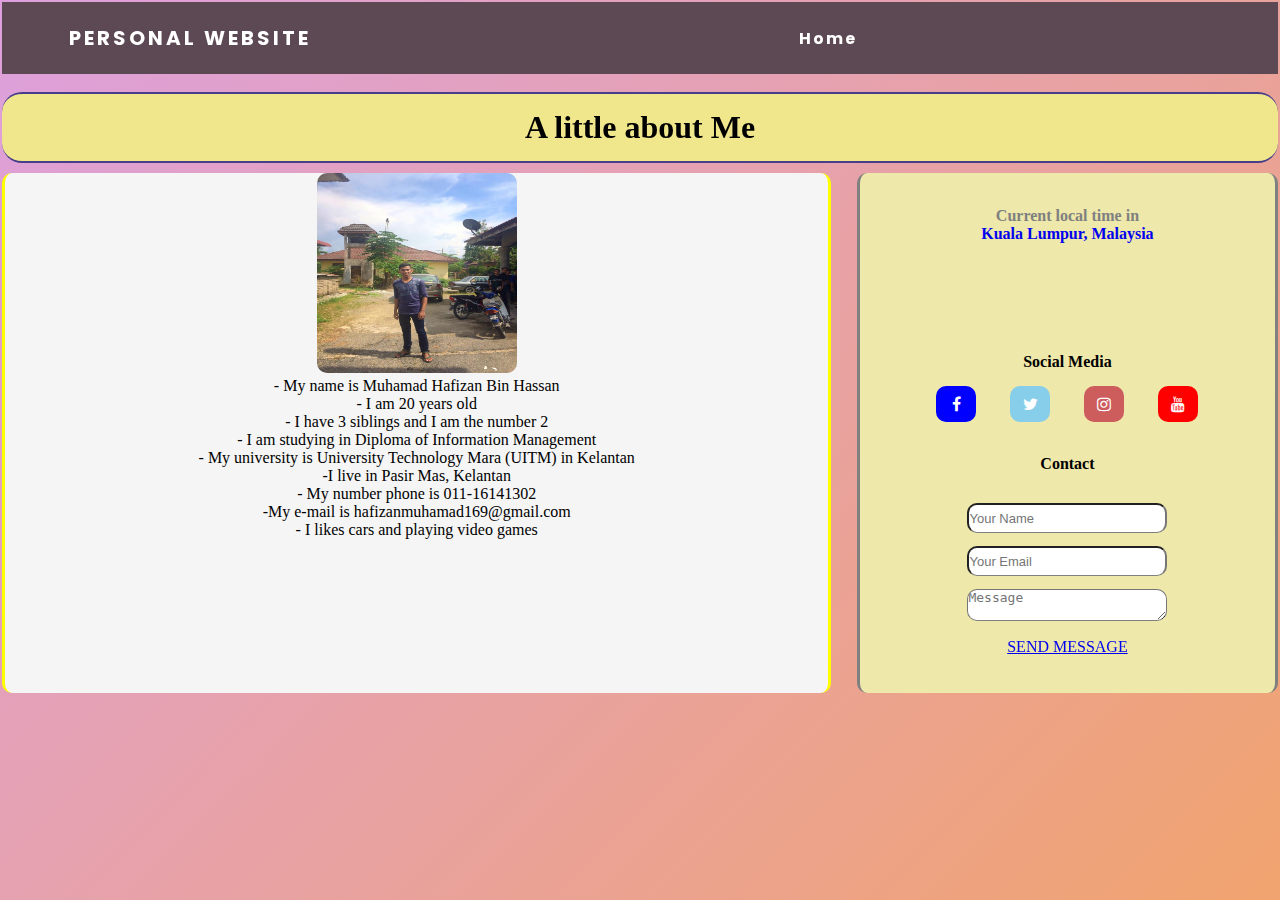
<file: biodata.html>
<!DOCTYPE html>
<html lang="en"

<head>
<style>

li a {
	display: block;
	color: white;
	text-align: center;
}

li a:hover:not(.active) {
	background-color: plum;
}

.active {
	background-color: plum;
}

.fa {
	 padding: 10px;
	 font-size: 50px;
	 width: 40px;
	 text-align: center;
	 text-decoration: none;
	 margin: 5px 2px;
	 border-radius: 50%;
}

.fa:hover {
	opacity: 0.4;
}

.fa-facebook {
	margin: 15px;
	 background: blue;
	 color: white;
}

.fa-twitter {
	margin: 15px;
	 background: skyblue;
	 color: white;
}

.fa-instagram {
	margin: 15px;
	 background: indianred;
	 color: white;
}

.fa-youtube {
	margin: 15px;
	 background: red;
	 color: white;
}

</style>

	<meta charset="UTF-8">
	<meta name="viewport" content=width=device-width, initial-scale=1.0">
	<meta http-equiv="X-UA-Compatible" content="ie=edge">
	<link href="https://fonts.googleapis.com/css2?family=Poppins:wght@400;700&display=swap" rel="stylesheet">
	<link rel="stylesheet" href="https://cdnjs.cloudflare.com/ajax/libs/font-awesome/4.7.0/css/font-awesome.min.css">
	<link rel="stylesheet" href="./css/style.css">
	<link rel="stylesheet" href="./css/section.css">
	<link rel="stylesheet" href="./css/bg.css">
	<link rel="stylesheet" href="./css/contact.css">
	<title>Biodata</title>
	
	<nav>
		<div class="logo">
			<h4> Personal Website </h4>
		</div>
		
		<ul class="nav-links">
			<li>
				<a href="index.html">Home</a>
			</li>
		
			</li>
		</ul>
	</nav>
</head>

<body>
	
	<br>
	
	<header>
		<h1> A little about Me </h1>
	</header>
	
	<div class="main">
	<section>
		<img src="./images/HAFIZAN.jpeg" alt="Photograph of Me" width="200" height="200">
	
		<ul>
			<li>- My name is Muhamad Hafizan Bin Hassan</li>
			<li>- I am 20 years old</li>
			<li>- I have 3 siblings and I am the number 2</li>
			<li>- I am studying in Diploma of Information Management</li>
			<li>- My university is University Technology Mara (UITM) in Kelantan</li>
			<li>-I live in Pasir Mas, Kelantan</li>
			<li>- My number phone is 011-16141302</li>
			<li> -My e-mail is hafizanmuhamad169@gmail.com</li>
			<li>- I likes cars and playing video games</li>
		</ul>  
	</section>
	
	<aside class="right">
	<br>
		<div style="text-align:center;padding:1em 0;"> <h4><a style="text-decoration:none;" href="https://www.zeitverschiebung.net/en/city/1735161"><span style="color:gray;">Current local time in</span><br />Kuala Lumpur, Malaysia</a></h4> <iframe src="https://www.zeitverschiebung.net/clock-widget-iframe-v2?language=en&size=small&timezone=Asia%2FKuala_Lumpur" width="100%" height="90" frameborder="0" seamless></iframe> </div>
			<h4> Social Media </h4>
				<div class="centerdiv">
					<ul>
						<a href="https://en-gb.facebook.com/login/" target="_blank" class="fa fa-facebook"></a>
						<a href="https://twitter.com/LOGIN" target="_blank" class="fa fa-twitter"></a>
						<a href="https://www.instagram.com/accounts/login/" target="_blank" class="fa fa-instagram"></a>
						<a href="https://www.youtube.com/" target="_blank" class="fa fa-youtube"></a>
					</ul>
				</div>	
	<br>	
	
		<h4> Contact </h4>
			<div class="contact-form">
				<form id="contact-form" method="post" action="">
					<input name="name" type="text" class="form-control" placeholder="Your Name" required><br>					
					<input name="email" type="email" class="form-control" placeholder="Your Email" required><br>				
					<textarea name="message" class="form-control" placeholder="Message" rows="2" required></textarea><br>					
					<a href="mailto:hafizanmuhamad169@gmail.com" button class="button">SEND MESSAGE</button></a>				
				</form>
			</div>
	</aside>
	
</body>
</html>
</file>
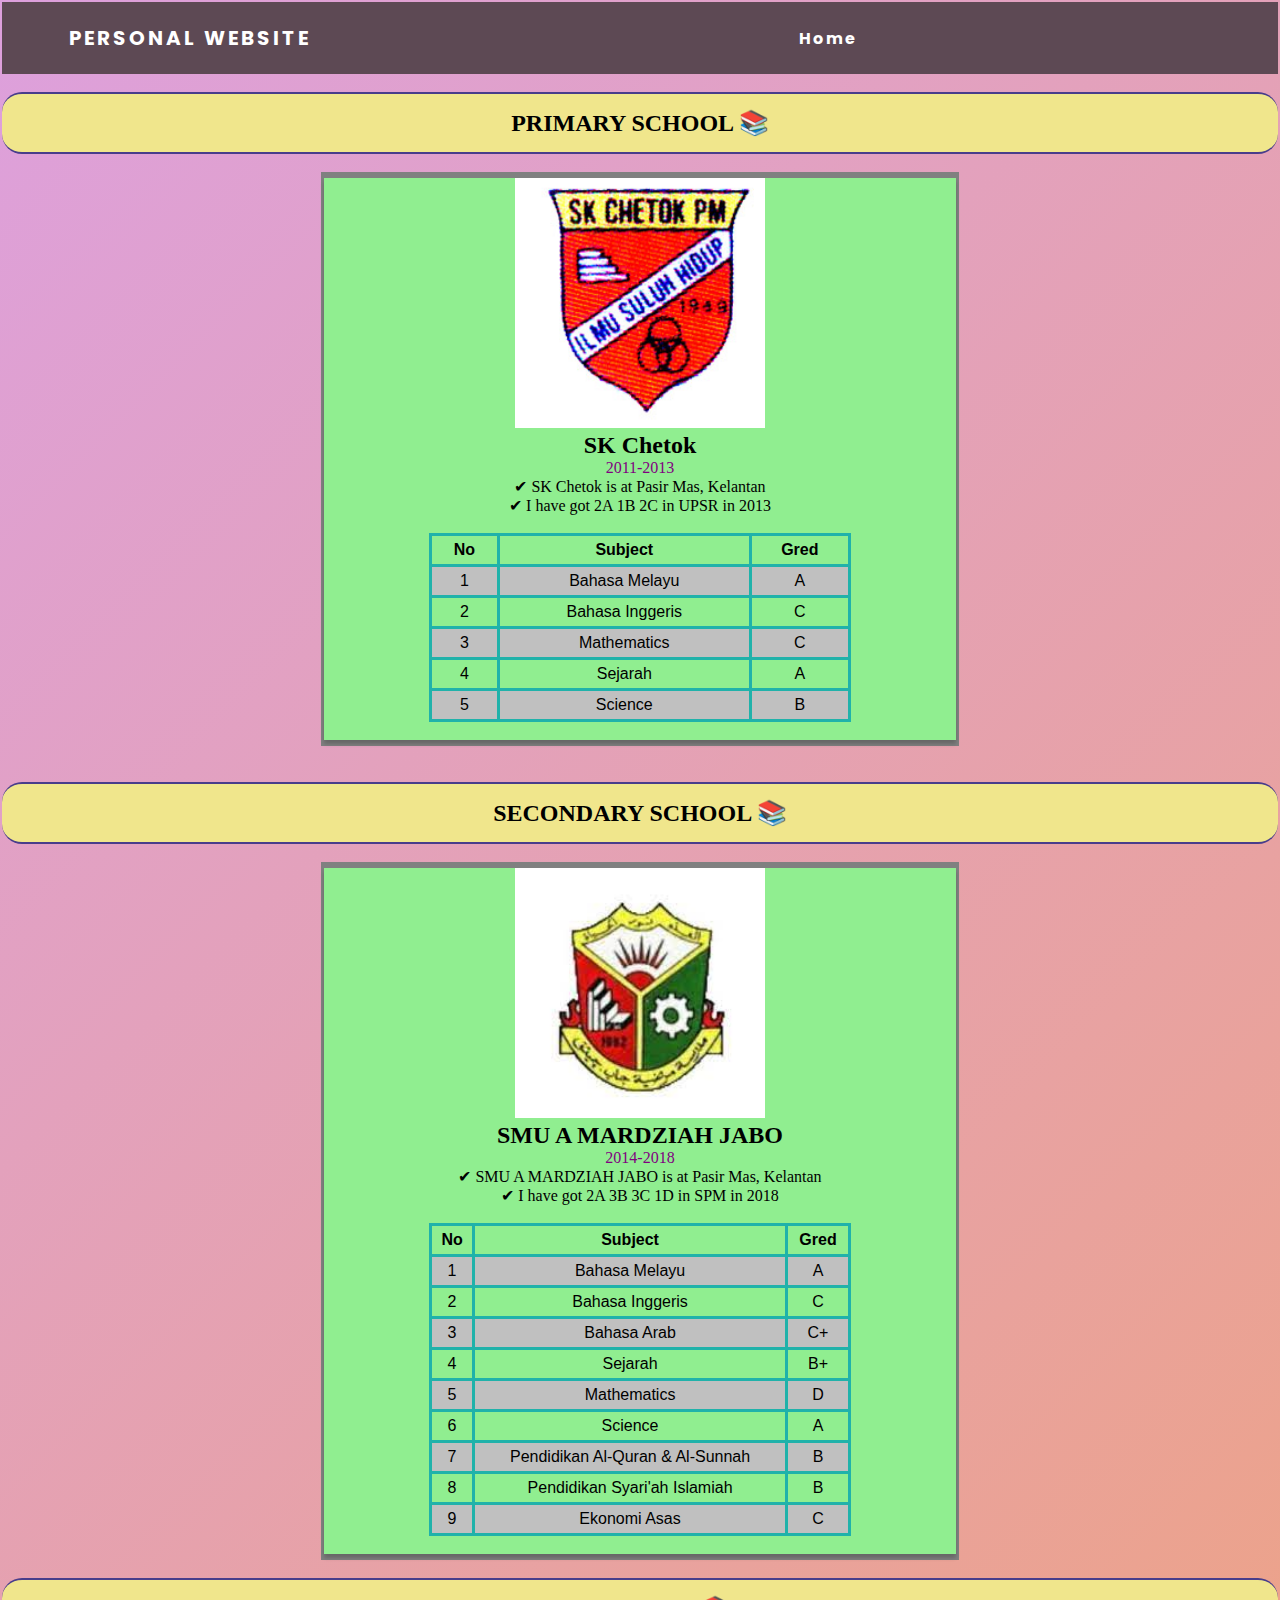
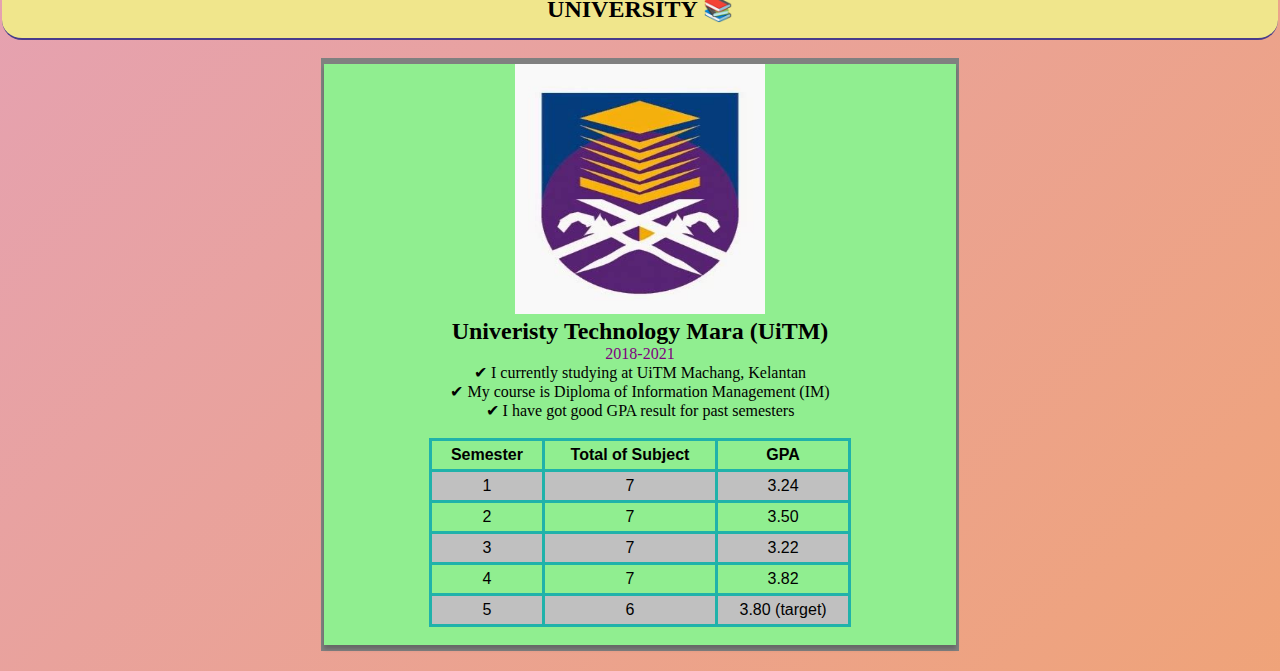
<file: education.html>
<!DOCTYPE html>
<html lang="en"
<head>

<style>
	li a {
	display: block;
	color: white;
	text-align: center;
	text-decoration: none;
}

li a:hover:not(.active) {
	background-color: #111;
}

.active {
	background-color: #4CAF50;
}

html {
  box-sizing: border-box;
}


.column {
	float: center;
	width: 50%;
	margin-bottom: 18px;
	padding: 3 10px;
	border-left: 3px solid grey;
	border-right: 3px solid grey;
	border-top: 6px solid grey;
	border-bottom: 6px solid grey;
	background-color: #90EE90;
}

@media screen and (max-width: 650px) {
  .column {
    width: 70%;
    display: block;
  }
}

.card {
  box-shadow: 0 4px 4px 0 rgba(0, 0, 0, 0.2);
}

.container {
  padding: 0 15px;
}


.title {
  color: purple;
}

table {
  font-family: arial, sans-serif;
  border-collapse: collapse;
  width: 70%;
}

td, th {
  border: 3px solid #20B2AA;
  text-align: center;
  padding: 5px;
}

tr:nth-child(even) {
  background-color: #C0C0C0;
}
</style>

	<meta charset="UTF-8">
	<meta name="viewport" content=width=device-width, initial-scale=1.0">
	<meta http-equiv="X-UA-Compatible" content="ie=edge">
	<link href="https://fonts.googleapis.com/css2?family=Poppins:wght@400;700&display=swap" rel="stylesheet">
	<link rel="stylesheet" href="./css/style.css">
	<link rel="stylesheet" href="./css/section.css">
	<link rel="stylesheet" href="./css/bg.css">
	<title>Education</title>
	
	<nav>
		<div class="logo">
			<h4> Personal Website </h4>
		</div>
		
		<ul class="nav-links">
			<li>
				<a href="index.html">Home</a>
			</li>
			
	</nav>
</head>

<body>
	<br>
	<header>
		<h2> PRIMARY SCHOOL &#128218;</h2>
	</header>
	<br>
			<center>
			  <div class="column">
				<div class="card">
				  <img src="./images/Logo1.jpg" alt="SK Chetok" width="250" height="250">
				  <div class="container">
					<h2>SK Chetok</h2>
					<p class="title">2011-2013</p>
					<p>&#10004; SK Chetok is at Pasir Mas, Kelantan</p>
					<p>&#10004; I have got 2A 1B 2C in UPSR in 2013</p>
				<br>	
				<table>
					  <tr>
						<th>No</th>
						<th>Subject</th>
						<th>Gred</th>
					  </tr>
					  <tr>
						<td>1</td>
						<td>Bahasa Melayu</td>
						<td>A</td>
					  </tr>
					  <tr>
						<td>2</td>
						<td>Bahasa Inggeris</td>
						<td>C</td>
					  </tr>
					  <tr>
						<td>3</td>
						<td>Mathematics</td>
						<td>C</td>
					  </tr>
					  <tr>
						<td>4</td>
						<td>Sejarah</td>
						<td>A</td>
					  </tr>
					  <tr>
						<td>5</td>
						<td>Science</td>
						<td>B</td>
					  </tr>				
					</table>
				<br>
				  </div>
				</div>
			</div>
		</center>
	<br>
	
	<header>
		<h2> SECONDARY SCHOOL &#128218;</h2>
	</header>
	<br>
		<center>
			  <div class="column">
				<div class="card">
				  <img src="./images/SMUA1.jpg" alt="SMU A MARDZIAH JABO" width="250" height="250">
				  <div class="container">
					<h2>SMU A MARDZIAH JABO</h2>
					<p class="title">2014-2018</p>
					<p>&#10004; SMU A MARDZIAH JABO is at Pasir Mas, Kelantan</p>
					<p>&#10004; I have got 2A 3B 3C 1D in SPM in 2018</p>
				<br>	
				<table>
					  <tr>
						<th>No</th>
						<th>Subject</th>
						<th>Gred</th>
					  </tr>
					  <tr>
						<td>1</td>
						<td>Bahasa Melayu</td>
						<td>A</td>
					  </tr>
					  <tr>
						<td>2</td>
						<td>Bahasa Inggeris</td>
						<td>C</td>
					  </tr>
					  <tr>
						<td>3</td>
						<td>Bahasa Arab</td>
						<td>C+</td>
					  </tr>
					  <tr>
						<td>4</td>
						<td>Sejarah</td>
						<td>B+</td>
					  </tr>
					  <tr>
						<td>5</td>
						<td>Mathematics</td>
						<td>D</td>
					  </tr>
					   <tr>
						<td>6</td>
						<td>Science</td>
						<td>A</td>
					  </tr>
					  <tr>
						<td>7</td>
						<td>Pendidikan Al-Quran & Al-Sunnah</td>
						<td>B</td>
					  </tr>
					  <tr>
						<td>8</td>
						<td>Pendidikan Syari'ah Islamiah</td>
						<td>B</td>
					  </tr>
					  <tr>
						<td>9</td>
						<td>Ekonomi Asas</td>
						<td>C</td>
					  </tr>
				</table>
				<br>
				  </div>
				</div>
			</div>
		</center>
	<header>
		<h2> UNIVERSITY &#128218;</h2>
	</header>
	<br>
		<center>
			  <div class="column">
				<div class="card">
				  <img src="./images/Logo3.jpeg" alt="UiTM" width="250" height="250">
				  <div class="container">
					<h2>Univeristy Technology Mara (UiTM)</h2>
					<p class="title">2018-2021</p>
					<p>&#10004; I currently studying at UiTM Machang, Kelantan</p>
					<p>&#10004; My course is Diploma of Information Management (IM)</p>
					<p>&#10004; I have got good GPA result for past semesters</p>
				<br>	
				<table>
					  <tr>
						<th>Semester</th>
						<th>Total of Subject</th>
						<th>GPA</th>
					  </tr>
					  <tr>
						<td>1</td>
						<td>7</td>
						<td>3.24</td>
					  </tr>
					  <tr>
						<td>2</td>
						<td>7</td>
						<td>3.50</td>
					  </tr>
					  <tr>
						<td>3</td>
						<td>7</td>
						<td>3.22</td>
					  </tr>
					  <tr>
						<td>4</td>
						<td>7</td>
						<td>3.82</td>
					  </tr>
					  <tr>
						<td>5</td>
						<td>6</td>
						<td>3.80 (target)</td>
					  </tr>
				</table>
				<br>
				  </div>
				</div>
			</div>
		</center>
	
	

</body>
</html>
</file>
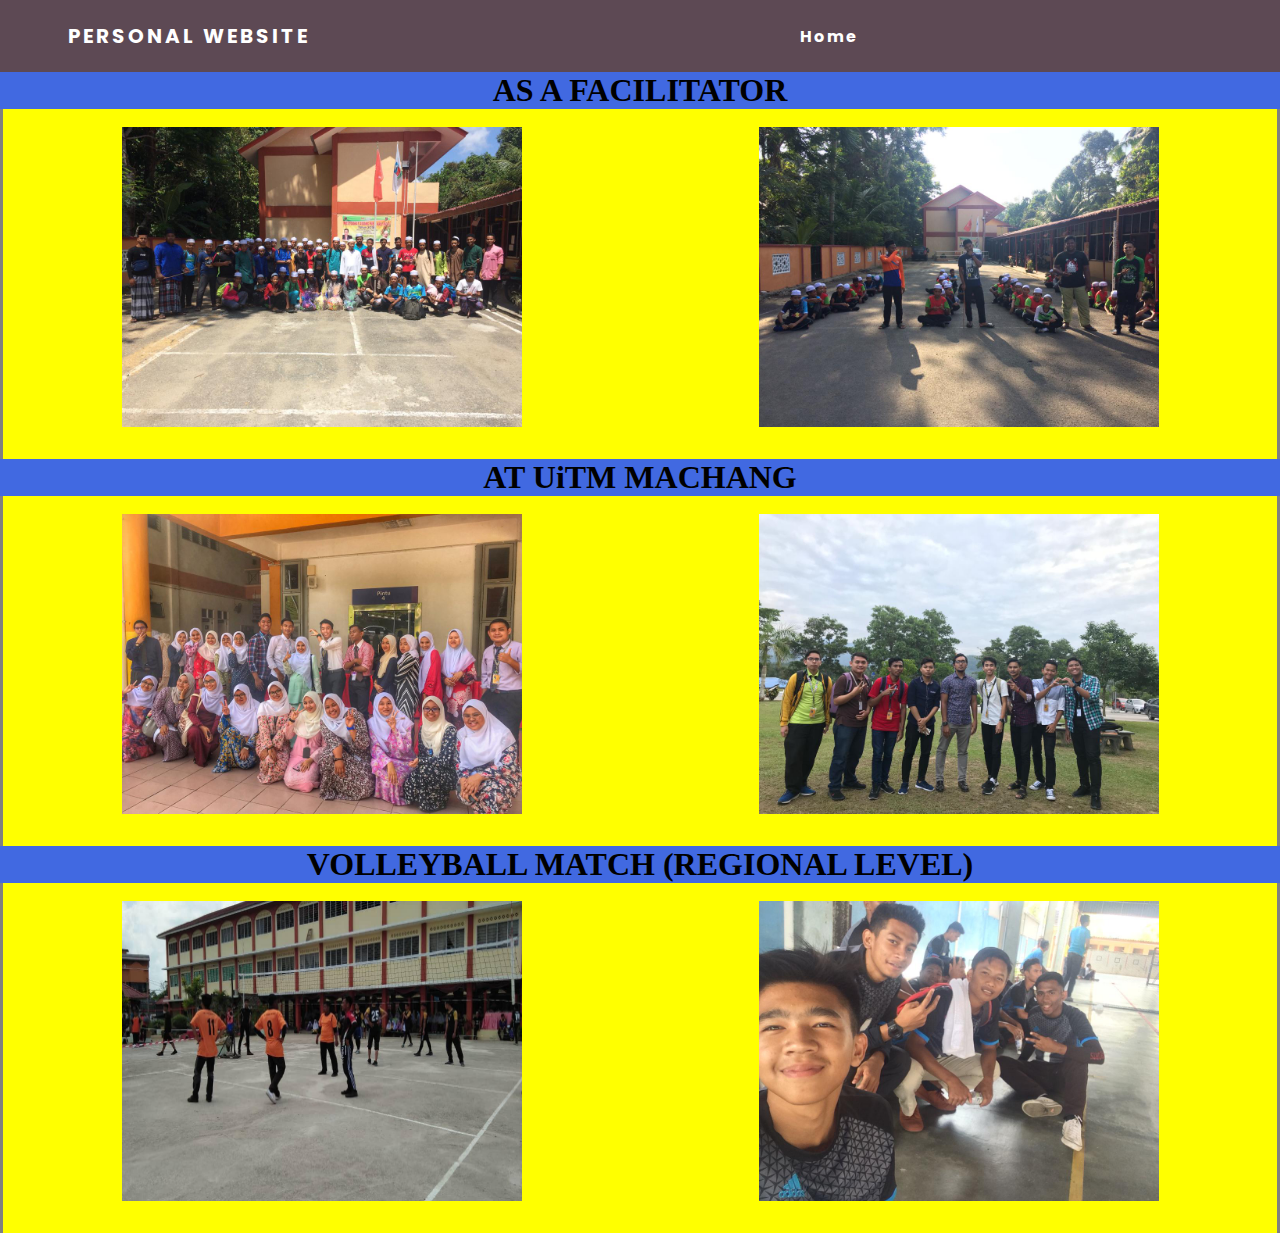
<file: experience.html>
<!DOCTYPE html>
<html lang="en"

<head>

<style>
	li a {
	display: block;
	color: white;
	text-align: center;
	text-decoration: none;
}

li a:hover:not(.active) {
	background-color: #111;
}

.active {
	background-color: #4CAF50;
}

section{
	width: 50%;
	float: left;
	height: 350px;
	background: yellow;
	border-left: 3px solid grey;
}

.right {
	width: 50%;
	float: left;
	height: 350px;
	background: yellow;
	border-right: 3px solid grey;
}
</style>

	<meta charset="UTF-8">
	<meta name="viewport" content=width=device-width, initial-scale=1.0">
	<meta http-equiv="X-UA-Compatible" content="ie=edge">
	<link href="https://fonts.googleapis.com/css2?family=Poppins:wght@400;700&display=swap" rel="stylesheet">
	<link rel="stylesheet" href="./css/style.css">
	<title>Experience</title>
	
	<nav>
		<div class="logo">
			<h4> Personal Website </h4>
		</div>
		
		<ul class="nav-links">
			<li>
				<a href="index.html">Home</a>
			</li>
			
		</ul>
	</nav>
	
</head>

<body style="background-color:yellow">
	<center>
	<h1 style="background-color:royalblue;">AS A FACILITATOR</h1>
	<section>
		<br>
		<img src="./images/EXP1.jpeg" alt="FACILI" width="400" height="300">
		
	</section>
	
	<aside class="right">
	<br>
		<img src="./images/EXP2.jpeg" alt="FACILI" width="400" height="300">
		
	</aside>
	
	<center>
	<br>
	<h1 style="background-color:royalblue;">AT UiTM MACHANG</h1>
	<section>
		<br>
		<img src="./images/EXP3.jpeg" alt="FRIENDS" width="400" height="300">
		
	</section>
	
	<aside class="right">
	<br>
		<img src="./images/EXP4.jpeg" alt="UITM" width="400" height="300">
		
	</aside>
	</center>
	
	<center>
	<br>
	<h1 style="background-color:royalblue;">VOLLEYBALL MATCH (REGIONAL LEVEL)</h1>
	<section>
		<br>
		<img src="./images/EXP5.jpeg" alt="VOLLEYBALL" width="400" height="300">
		
	</section>
	
	<aside class="right">
	<br>
		<img src="./images/EXP6.jpeg" alt="VOLLEYBALL" width="400" height="300">
		
	</aside>
	
	
	
	</center>
</body>
</html>
</file>
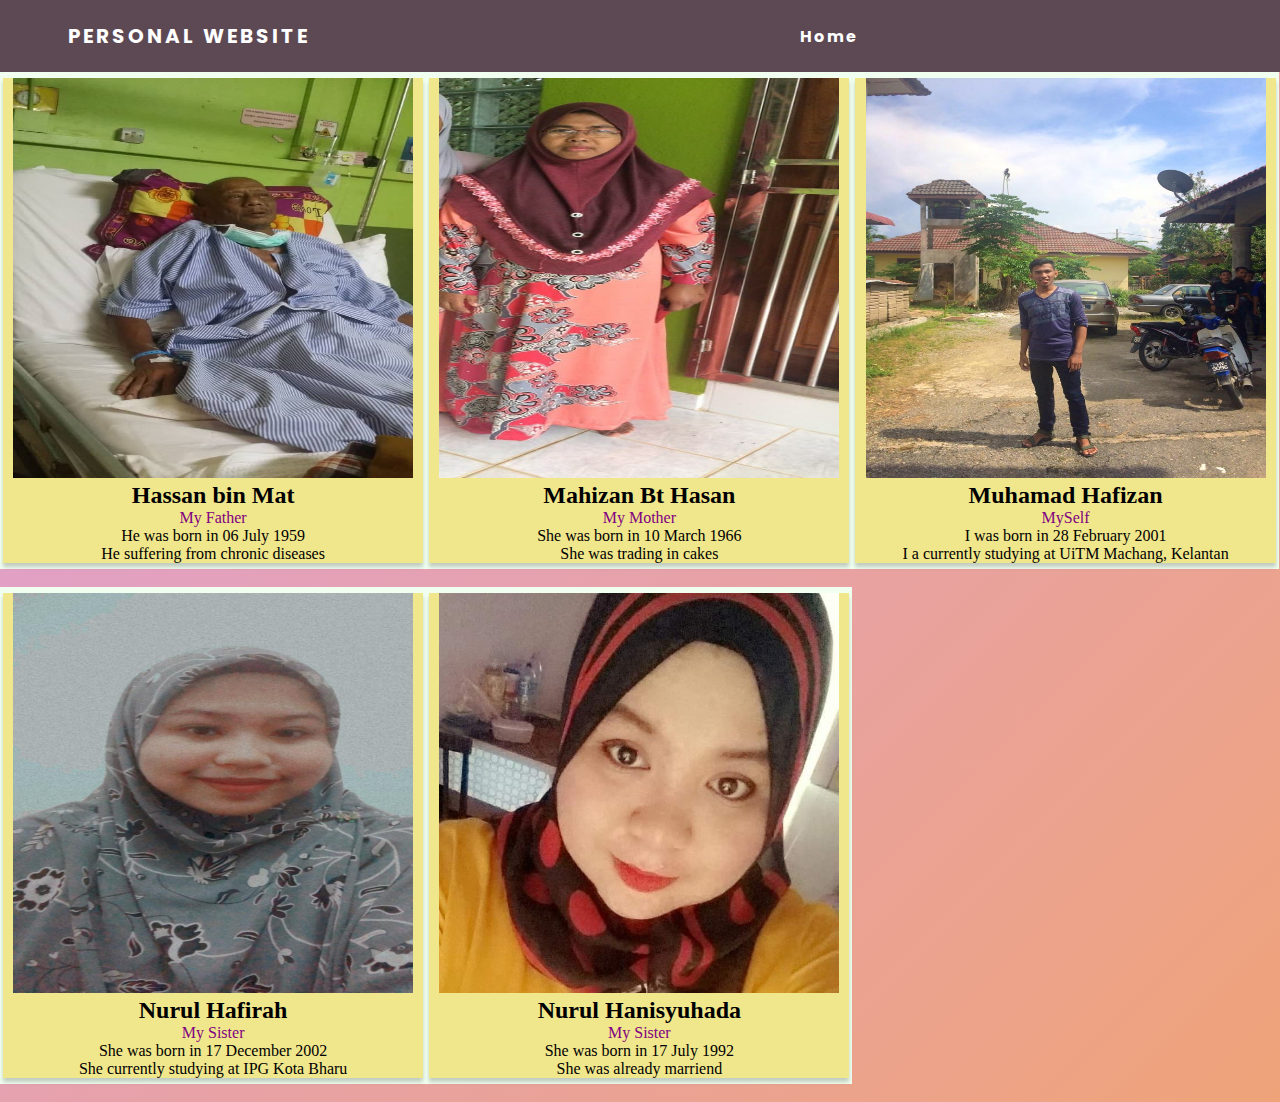
<file: family.html>
<!DOCTYPE html>
<html lang="en"

<head>
	<meta charset="UTF-8">
	<meta name="viewport" content=width=device-width, initial-scale=1.0">
	<meta http-equiv="X-UA-Compatible" content="ie=edge">
	<link href="https://fonts.googleapis.com/css2?family=Poppins:wght@400;700&display=swap" rel="stylesheet">
	<link rel="stylesheet" href="./css/style.css">
	<link rel="stylesheet" href="./css/bg.css">
	<title>Family</title>
	
	<nav>
		<div class="logo">
			<h4> Personal Website </h4>
		</div>
		
		<ul class="nav-links">
			<li>
				<a href="index.html">Home</a>
			</li>
			
	</nav>
	
<style>
	li a {
	display: block;
	color: white;
	text-align: center;
	text-decoration: none;
}

li a:hover:not(.active) {
	background-color: #111;
}

.active {
	background-color: #4CAF50;
}

html {
  box-sizing: border-box;
}

*, *:before, *:after {
  box-sizing: inherit;
}

.column {
	float: left;
	width: 33.3%;
	margin-bottom: 18px;
	padding: 3 8px;
	border-left: 3px solid honeydew;
	border-right: 3px solid honeydew;
	border-top: 6px solid honeydew;
	border-bottom: 6px solid honeydew;
	background-color: khaki;
}

@media screen and (max-width: 650px) {
  .column {
    width: 70%;
    display: block;
  }
}

.card {
  box-shadow: 0 4px 4px 0 rgba(0, 0, 0, 0.2);
}

.container {
  padding: 0 15px;
}

.container::after, .row::after {
  content: "";
  clear: both;
  display: table;
}

.title {
  color: purple;
}
</style>
</head>

<body>
	
	<center>
	<div class="row">
	  <div class="column">
		<div class="card">
		  <img src="./images/AYAH1.jpg" alt="Father" width="400" height="400">
		  <div class="container">
			<h2>Hassan bin Mat</h2>
			<p class="title">My Father</p>
			<p>He was born in 06 July 1959</p>
			<p>He suffering from chronic diseases</p>
		  </div>
		</div>
	  </div>
	
	  <div class="column">
		<div class="card">
		  <img src="./images/UMI.jpg" alt="Mother" width="400" height="400"> 
		  <div class="container">
			<h2>Mahizan Bt Hasan</h2>
			<p class="title">My Mother</p>
			<p>She was born in 10 March 1966</p>
			<p>She was trading in cakes</p>
		  </div>
				
		</div>
	  </div>
  
  <div class="column"> 
    <div class="card">
      <img src="./images/HAFIZAN.jpeg" alt="Me" width="400" height="400">
      <div class="container">
        <h2>Muhamad Hafizan</h2>
        <p class="title">MySelf</p>
        <p>I was born in 28 February 2001 </p>
        <p>I a currently studying at UiTM Machang, Kelantan<p>
      </div>
    </div>
  </div>
  
  <div class="column">
    <div class="card">
      <img src="./images/NURUL.jpeg" alt="Sister" width="400" height="400">
      <div class="container">
        <h2>Nurul Hafirah</h2>
        <p class="title">My Sister</p>
        <p>She was born in 17 December 2002</p>
        <p>She currently studying at IPG Kota Bharu</p>
      </div>
    </div>
  </div>

  <div class="column">
    <div class="card">
      <img src="./images/KAK.jpeg" alt="Sister" width="400" height="400">
      <div class="container">
        <h2>Nurul Hanisyuhada</h2>
        <p class="title">My Sister</p>
        <p>She was born in 17 July 1992</p>
        <p>She was already marriend</p>
      </div>
    </div>

   
 
 
   
</div>
	</center>

</body>
</html>
</file>
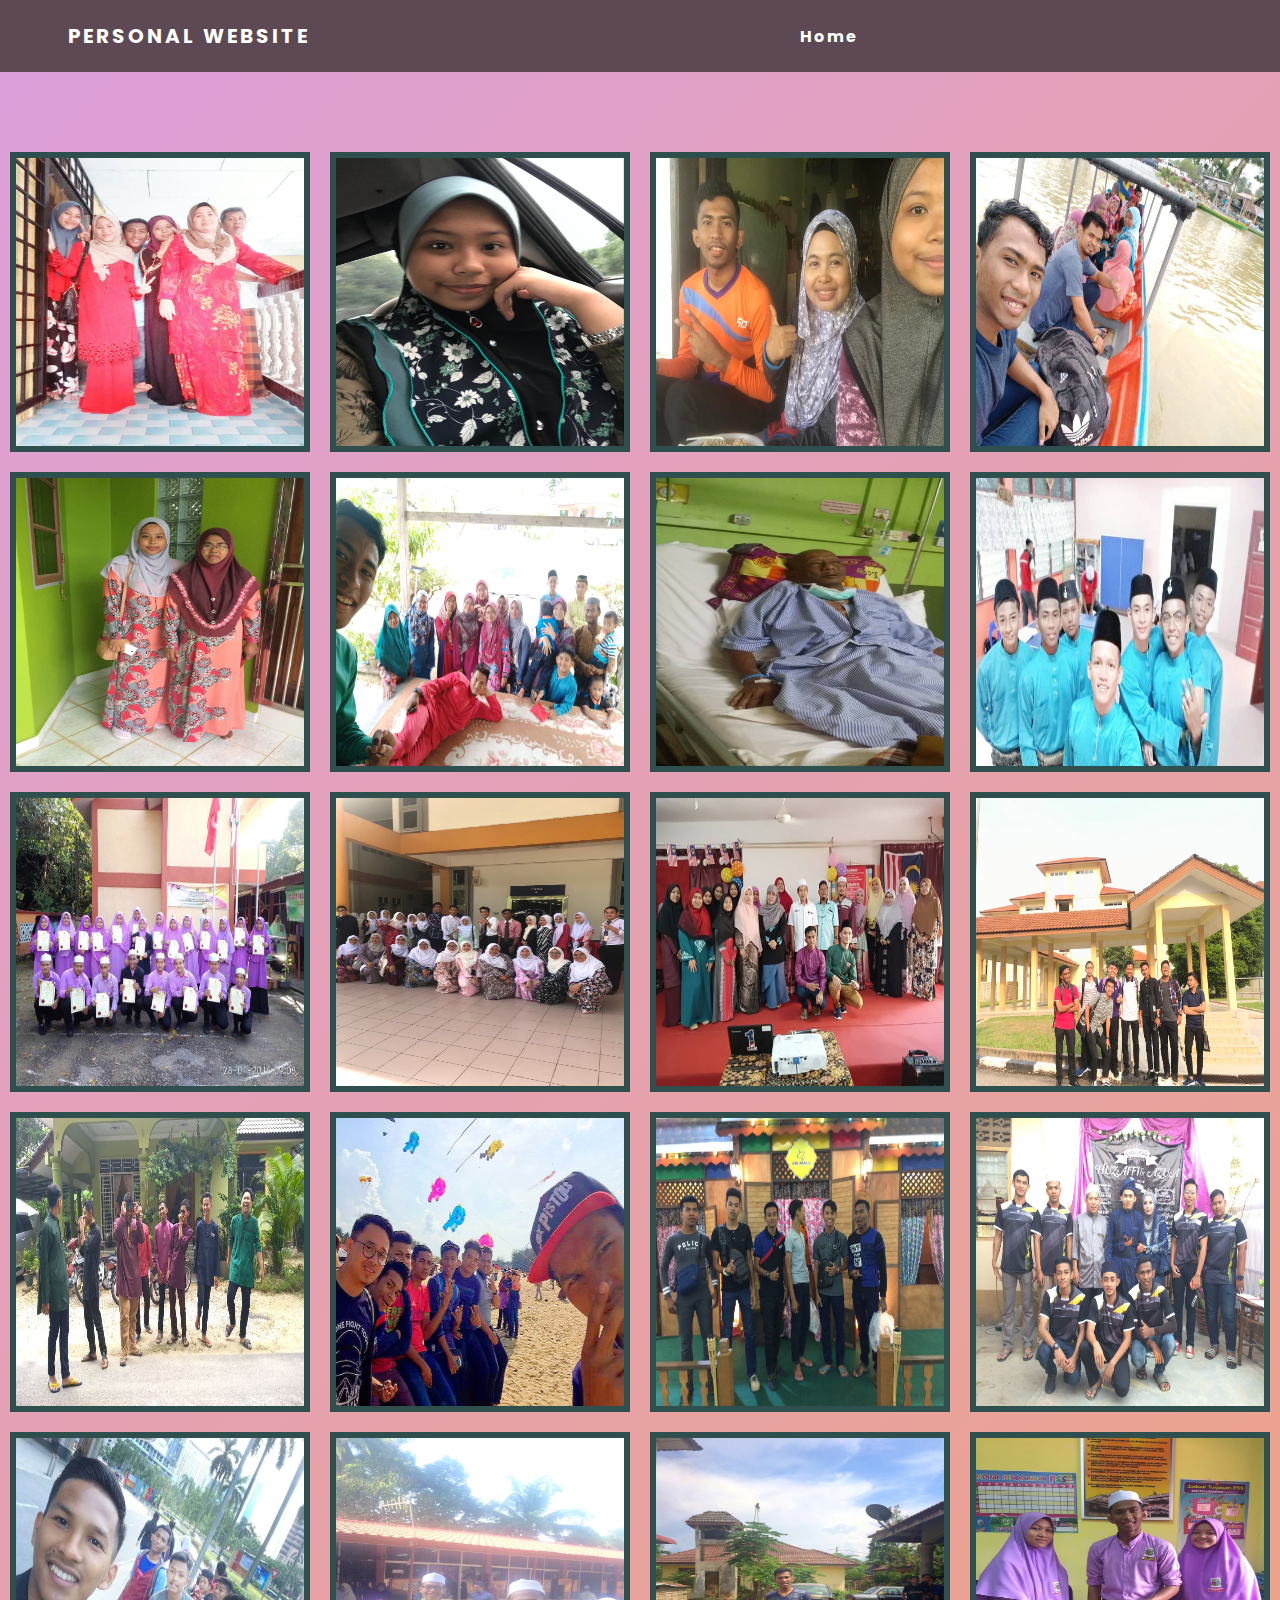
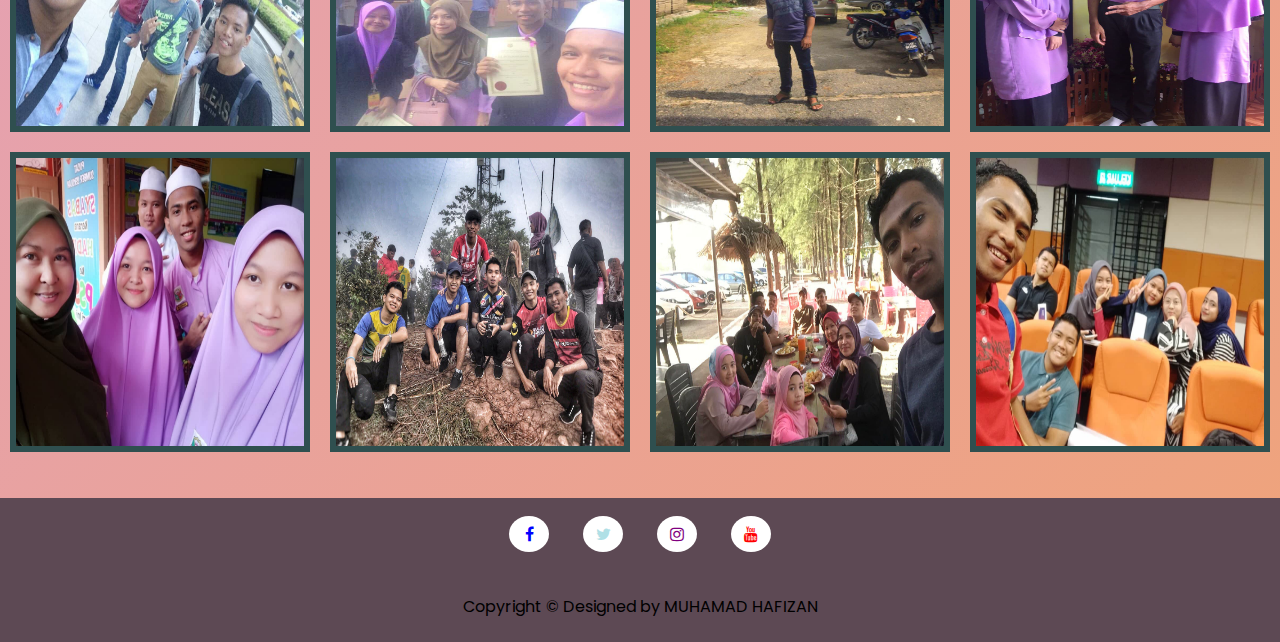
<file: gallery.html>
<!DOCTYPE html>
<html lang="en"

<head>
<style>
	li a {
	display: block;
	color: white;
	text-align: center;
	text-decoration: none;
}

li a:hover:not(.active) {
	background-color: #111;
}

.active {
	background-color: #4CAF50;
}

.fa {
	 padding: 10px;
	 font-size: 50px;
	 width: 40px;
	 text-align: center;
	 text-decoration: none;
	 margin: 5px 2px;
	 border-radius: 50%;
}

.fa:hover {
	opacity: 0.4;
}

.fa-facebook {
	margin: 15px;
	 background: white;
	 color: blue;
}

.fa-twitter {
	margin: 15px;
	 background: white;
	 color: powderblue;
}

.fa-instagram {
	margin: 15px;
	 background: white;
	 color: purple;
}

.fa-youtube {
	margin: 15px;
	 background: white;
	 color: red;
}

</style>
	<meta charset="UTF-8">
	<meta name="viewport" content=width=device-width, initial-scale=1.0">
	<meta http-equiv="X-UA-Compatible" content="ie=edge">
	<link href="https://fonts.googleapis.com/css2?family=Poppins:wght@400;700&display=swap" rel="stylesheet">
	<link rel="stylesheet" href="https://cdnjs.cloudflare.com/ajax/libs/font-awesome/4.7.0/css/font-awesome.min.css">
	<link rel="stylesheet" href="./css/style.css">
	<link rel="stylesheet" href="./css/gallery.css">
	<link rel="stylesheet" href="./css/bg.css">
	<title>Gallery</title>
	
	<nav>
		<div class="logo">
			<h4> Personal Website </h4>
		</div>
		
		<ul class="nav-links">
			<li>
				<a href="index.html">Home</a>
			</li>
			
		</ul>
	</nav>
	
</head>

<body>	
	<div>
		<div class="container">
			<div class="box">
				<div class="imgBox">
					<img src="./images/FML1.jpg" width="500" height="300">
				</div>
			</div>
			
			<div class="box">
				<div class="imgBox">
					<img src="./images/FML2.jpg" width="500" height="300">
				</div>
			</div>
			
			<div class="box">
				<div class="imgBox">
					<img src="./images/FML3.jpg" width="500" height="300">
				</div>
			</div>
			
			<div class="box">
				<div class="imgBox">
					<img src="./images/FML4.jpg" width="500" height="300">
				</div>
			</div>
			
			<div class="box">
				<div class="imgBox">
					<img src="./images/FML5.jpg" width="500" height="300">
				</div>
			</div>
			
			<div class="box">
				<div class="imgBox">
					<img src="./images/FML6.jpg" width="500" height="300">
				</div>
			</div>
			
			<div class="box">
				<div class="imgBox">
					<img src="./images/FML7.jpg" width="500" height="300">
				</div>
			</div>
			
			<div class="box">
				<div class="imgBox">
					<img src="./images/FRI1.jpg" width="500" height="300">
				</div>
			</div>
			
			<div class="box">
				<div class="imgBox">
					<img src="./images/FRI2.jpg" width="500" height="300">
				</div>
			</div>
			
			<div class="box">
				<div class="imgBox">
					<img src="./images/FRI3.jpg" width="500" height="300">
				</div>
			</div>
			
			<div class="box">
				<div class="imgBox">
					<img src="./images/FRI4.jpg" width="500" height="300">
				</div>
			</div>
			
			<div class="box">
				<div class="imgBox">
					<img src="./images/FRI5.jpg" width="500" height="300">
				</div>
			</div>
			
			<div class="box">
				<div class="imgBox">
					<img src="./images/FRI6.jpg" width="500" height="300">
				</div>
			</div>
			
			<div class="box">
				<div class="imgBox">
					<img src="./images/FRI7.jpg" width="500" height="300">
				</div>
			</div>
			
			<div class="box">
				<div class="imgBox">
					<img src="./images/FRI8.jpg" width="500" height="300">
				</div>
			</div>
			
			<div class="box">
				<div class="imgBox">
					<img src="./images/FRI9.jpg" width="500" height="300">
				</div>
			</div>
			
			<div class="box">
				<div class="imgBox">
					<img src="./images/FRI10.jpg" width="500" height="300">
				</div>
			</div>
			<div class="box">
				<div class="imgBox">
					<img src="./images/FRI11.jpg" width="500" height="300">
				</div>
			</div>
			
			<div class="box">
				<div class="imgBox">
					<img src="./images/HAFIZAN.jpeg" width="500" height="300">
				</div>
			</div>
			
			<div class="box">
				<div class="imgBox">
					<img src="./images/AA1.jpg" width="500" height="300">
				</div>
			</div>
			
			<div class="box">
				<div class="imgBox">
					<img src="./images/AA2.jpg" width="500" height="300">
				</div>
			</div>
			
			<div class="box">
				<div class="imgBox">
					<img src="./images/AA3.jpg" width="500" height="300">
				</div>
			</div>
			
			<div class="box">
				<div class="imgBox">
					<img src="./images/AA4.jpg" width="500" height="300">
				</div>
			</div>
	
			<div class="box">
				<div class="imgBox">
					<img src="./images/AA5.jpg" width="500" height="300">
				</div>
			</div>
	</div>
	<br>
	<br>
	
	<nav>
		<div class="centerdiv">
			<ul>
				<a href="https://en-gb.facebook.com/login/" target="_blank" class="fa fa-facebook"></a>
				<a href="https://twitter.com/LOGIN" target="_blank" class="fa fa-twitter"></a>
				<a href="https://www.instagram.com/accounts/login/" target="_blank" class="fa fa-instagram"></a>
				<a href="https://www.youtube.com/" target="_blank" class="fa fa-youtube"></a>
			</ul>
		</div>	
	</nav>
	
	<nav>
	<div class="outer-footer">
		Copyright &copy; Designed by MUHAMAD HAFIZAN
	</div>
	</nav>
	

</body>
</html>
</file>
<file: css/style.css>
*{
	margin: 0px;
	padding: 0px;
	box-sizing: border-box;
}

nav{
	display: flex;
	justify-content: space-around;
	align-items: center;
	min-height: 8vh;
	background-color: #5d4954;
	font-family: 'Poppins', sans-serif;
}

.logo{
	color: white;
	text-transform: uppercase;
	letter-spacing: 3px;
	font-size: 20px;
}

.nav-links{
	display: flex;
	justify-content: space-around;
	width: 60%;
}
.nav-links li{
	list-style: none;
}

.nav-links a{
	color: white;
	text-decoration: none;
	letter-spacing: 2px;
	font-weight: bold;
	font-size; 14px;
}
</file>
<file: css/section.css>
*{
	box-sizing: border-box;
}

body{
	margin: 0px;
	padding: 2px;
	text-align: center;
}

header {
	padding: 15px;
	background: #F0E68C;
	border-radius: 20px;
	border-top: 2px solid #483D8B;
	border-bottom: 2px solid #483D8B;
}

section{
	width: 65%;
	float: left;
	height: 520px;
	background: whitesmoke;
	border-left: 3px solid #FFFF00;
	border-right: 3px solid #FFFF00;
}

.right {
	width: 33%;
	float: left;
	height: 520px;
	background: #EEE8AA;
	border-left: 3px solid grey;
	border-right: 3px solid grey;
	margin-left: 2%;
}

.main * {
	border-radius: 10px;
}
.main {
	margin: 10px 0px;
}

.main:: after {
	content: "";
	clear: both;
	display: table;
}
</file>
<file: css/bg.css>
body {
	background: linear-gradient(-45deg, Cornsilk, Tan, skyblue, #F4A460, #DDA0DD);
	background-size: 500% 500%;
	animation: gradient 15s ease infinite;
}

@keyframes gradient {
	0% {
		background-position: 0% 50%;
	}
	50% {
		background-position: 100% 50%;
	}
	100% {
		background-position: 0% 50%;
	}
}
</file>
<file: css/contact.css>
form {
	margin-top: 30px;
	transition: all 4s ease-in-out;
}

.form-control{
	width: 200px;
	background: white;
	border-bottom: 1px solid grey;
	color: black;
	font-size: 13px;
	margin-bottom: 13px;
}

input{
	height: 30px;
}
</file>
<file: css/gallery.css>
body
{
	margin: 0;
	padding: 0;
	background: #262626;
}

.container
{
	width: 1280px;
	margin: 70px auto 0;
	display: flex;
	flex-direction: row;
	flex-wrap: wrap;
}

.container .box
{
	position: relative;
	width: 300px;
	height: 300px;
	background: #ff0;
	margin: 10px;
	box-sizing: border-box;
	display: inline-block;
	
}

.container .box .imgBox
{
	position: relative;
	overflow: hidden;
}

.container .box .imgBox img
{
	max-width: 100%;
	transition: transform 2s;
	border-top: 6px solid #2F4F4F;
	border-bottom: 6px solid #2F4F4F;
	border-left: 6px solid #2F4F4F;
	border-right: 6px solid #2F4F4F;
}


.container .box:hover .imgBox img
{
	transform: scale(1.2);
}
</file>
